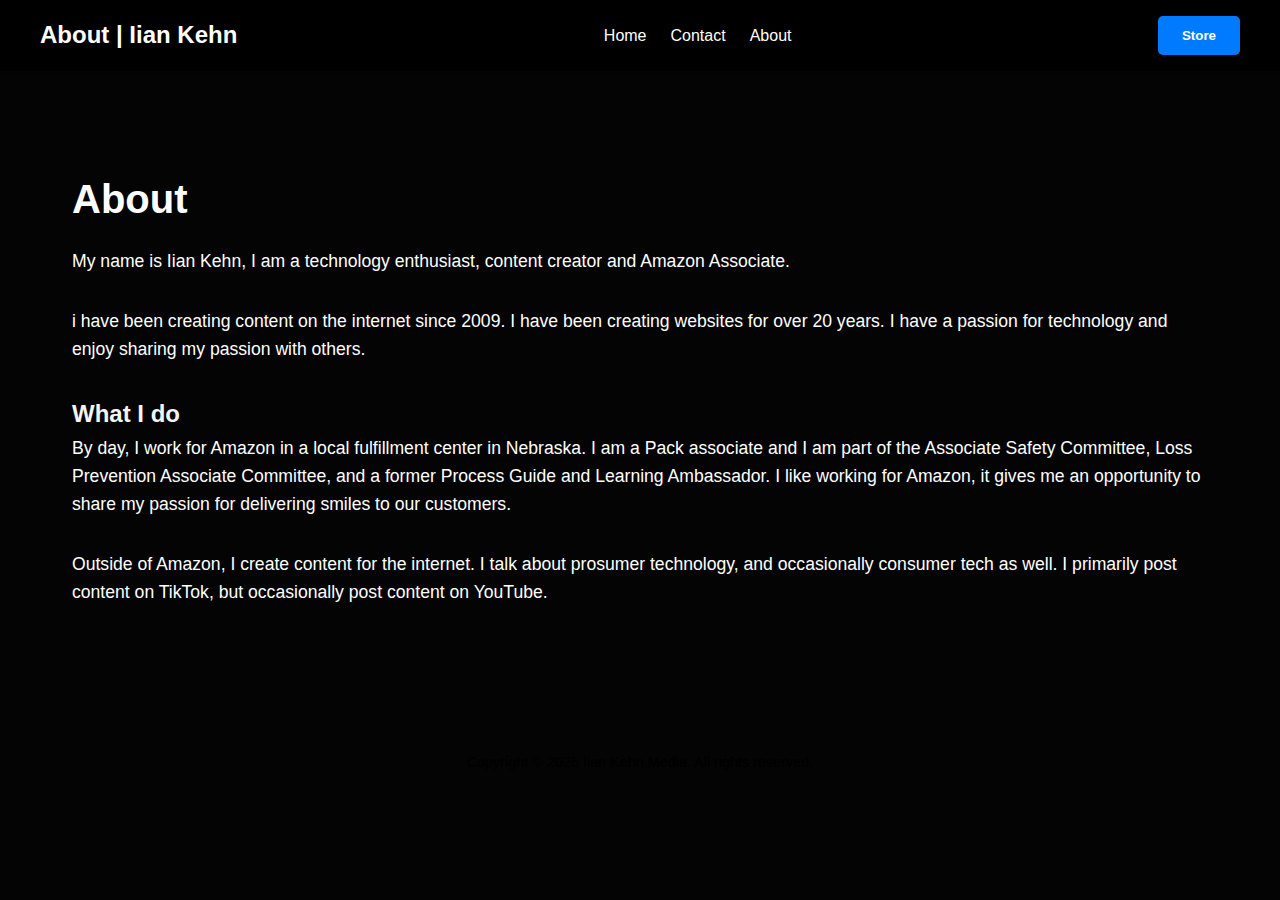
<file: about.html>
<!DOCTYPE html>
<html lang="en">
<head>
    <meta charset="UTF-8">
    <meta name="viewport" content="width=device-width, initial-scale=1.0">
    <title>Iian Kehn</title>
    <link rel="stylesheet" href="style.css">
</head>
<body>
    <header>
        <nav>
            <div class="logo">About | Iian Kehn</div>
            <ul>
                <li><a href="index.html">Home</a></li>
                <li><a href="contact.html">Contact</a></li>
                <li><a href="about.html">About</a></li>
            </ul>
            <a href="#"><button class="cta-button">Store</button></a>
        </nav>
    </header>

    <main>
        <section class="hero">
            <div class="hero-content">
                <h1>About</h1>
                <p>My name is Iian Kehn, I am a technology enthusiast, content creator and Amazon Associate. </p>
                <p>i have been creating content on the internet since 2009. I have been creating websites for over 20 years. I have a passion for technology and enjoy sharing my passion with others.</p>
                <h2>What I do</h2>
                <p>By day, I work for Amazon in a local fulfillment center in Nebraska. I am a Pack associate and I am part of the Associate Safety Committee, Loss Prevention Associate Committee, and a former Process Guide and Learning Ambassador. I like working for Amazon, it gives me an opportunity to share my passion for delivering smiles to our customers.</p>
              <p>Outside of Amazon, I create content for the internet. I talk about prosumer technology, and occasionally consumer tech as well. I primarily post content on TikTok, but occasionally post content on YouTube.</p>
            </div>
        </section>
    </main>

    <footer>
        <p>Copyright &copy; 2025 Iian Kehn Media. All rights reserved.</p>
    </footer>
</body>
</html>
</file>
<file: style.css>
/* Basic Reset */
*, *::before, *::after {
    box-sizing: border-box;
    margin: 0;
    padding: 0;
}

body {
    font-family: sans-serif; /* Choose a modern font */
    line-height: 1.6;
    background-color: #040404; /* Dark background */
    color: #f4f4f4; /* Light text */
}

/* Header */
header {
    background-color: #000000;
    padding: 1rem 2rem;
    box-shadow: 0 2px 4px rgba(0, 0, 0, 0.1);
    position: sticky; /* Optional: Keep header fixed on scroll */
    top: 0;
    z-index: 100; /* Ensure it stays on top */
}

nav {
    display: flex;
    justify-content: space-between;
    align-items: center;
    max-width: 1200px;
    margin: 0 auto;
}

.logo {
    font-size: 1.5rem;
    font-weight: bold;
    color: white; /* A modern primary color */
}

nav ul {
    list-style: none;
    display: flex;
    gap: 1.5rem;
}

nav a {
    text-decoration: none;
    color: white;
    transition: color 0.3s ease;
}

nav a:hover {
    color: #007bff;
}

.cta-button {
    background-color: #007bff;
    color: #fff;
    border: none;
    padding: 0.75rem 1.5rem;
    border-radius: 5px;
    cursor: pointer;
    font-weight: bold;
    transition: background-color 0.3s ease;
}

.cta-button:hover {
    background-color: #0056b3;
}

/* Main Content */
main {
    padding: 2rem;
    max-width: 1200px;
    margin: 0 auto;
}

/* Hero Section */
.hero {
    display: flex;
    align-items: center;
    gap: 2rem;
    padding: 4rem 0;
}

.hero-content {
    flex: 1;
}

.hero h1 {
    font-size: 2.5rem;
    margin-bottom: 1rem;
    color: white;
}

.hero p {
    font-size: 1.1rem;
    color: white;
    margin-bottom: 2rem;
}

.primary-button {
    background-color: #333;
    color: white;
    border: none;
    padding: 1rem 2rem;
    border-radius: 5px;
    cursor: pointer;
    font-size: 1.1rem;
    font-weight: bold;
    transition: background-color 0.3s ease;
}

.primary-button:hover {
    background-color: #0072bc;
    color: white;
}

.hero-image {
    flex: 1;
}

.hero-image img {
    max-width: 100%;
    height: auto;
    border-radius: 5px; /* Optional: Rounded corners for the image */
}

/* Features Section */
.features {
    padding: 4rem 0;
    text-align: center;
}

.features h2 {
    font-size: 2rem;
    margin-bottom: 2rem;
    color: #333;
}

.features-grid {
    display: grid;
    grid-template-columns: repeat(auto-fit, minmax(300px, 1fr));
    gap: 2rem;
}

.feature-item {
    background-color: #fff;
    padding: 2rem;
    border-radius: 5px;
    box-shadow: 0 2px 4px rgba(0, 0, 0, 0.05);
}

.feature-item i {
    font-size: 2rem; /* Style your icons */
    color: #007bff;
    margin-bottom: 1rem;
}

.feature-item h3 {
    font-size: 1.5rem;
    margin-bottom: 0.5rem;
    color: #333;
}

.feature-item p {
    color: #666;
}

/* Call to Action Section */
.call-to-action {
    background-color: #f0f8ff; /* Light background color */
    padding: 4rem 0;
    text-align: center;
}

.cta-content {
    max-width: 800px;
    margin: 0 auto;
}

.cta-content h2 {
    font-size: 2rem;
    margin-bottom: 1rem;
    color: #333;
}

.cta-content p {
    font-size: 1.1rem;
    color: #666;
    margin-bottom: 2rem;
}

.secondary-button {
    background-color: transparent;
    color: #007bff;
    border: 2px solid #007bff;
    padding: 1rem 2rem;
    border-radius: 5px;
    cursor: pointer;
    font-size: 1.1rem;
    font-weight: bold;
    transition: background-color 0.3s ease, color 0.3s ease;
}

.secondary-button:hover {
    background-color: #007bff;
    color: #fff;
}

/* Footer */
footer {3
    background-color: #f4f4f4;
    color: black;
    text-align: center;
    padding: 1rem 0;
    font-size: 0.9rem;
}

/* Responsive Design (Basic) */
@media (max-width: 768px) {
    nav ul {
        display: none; /* Hide navigation links on smaller screens */
    }

    .hero {
        flex-direction: column;
        text-align: center;
    }

    .hero-image {
        order: -1; /* Image appears before text on smaller screens */
        margin-bottom: 2rem;
    }
}
</file>
